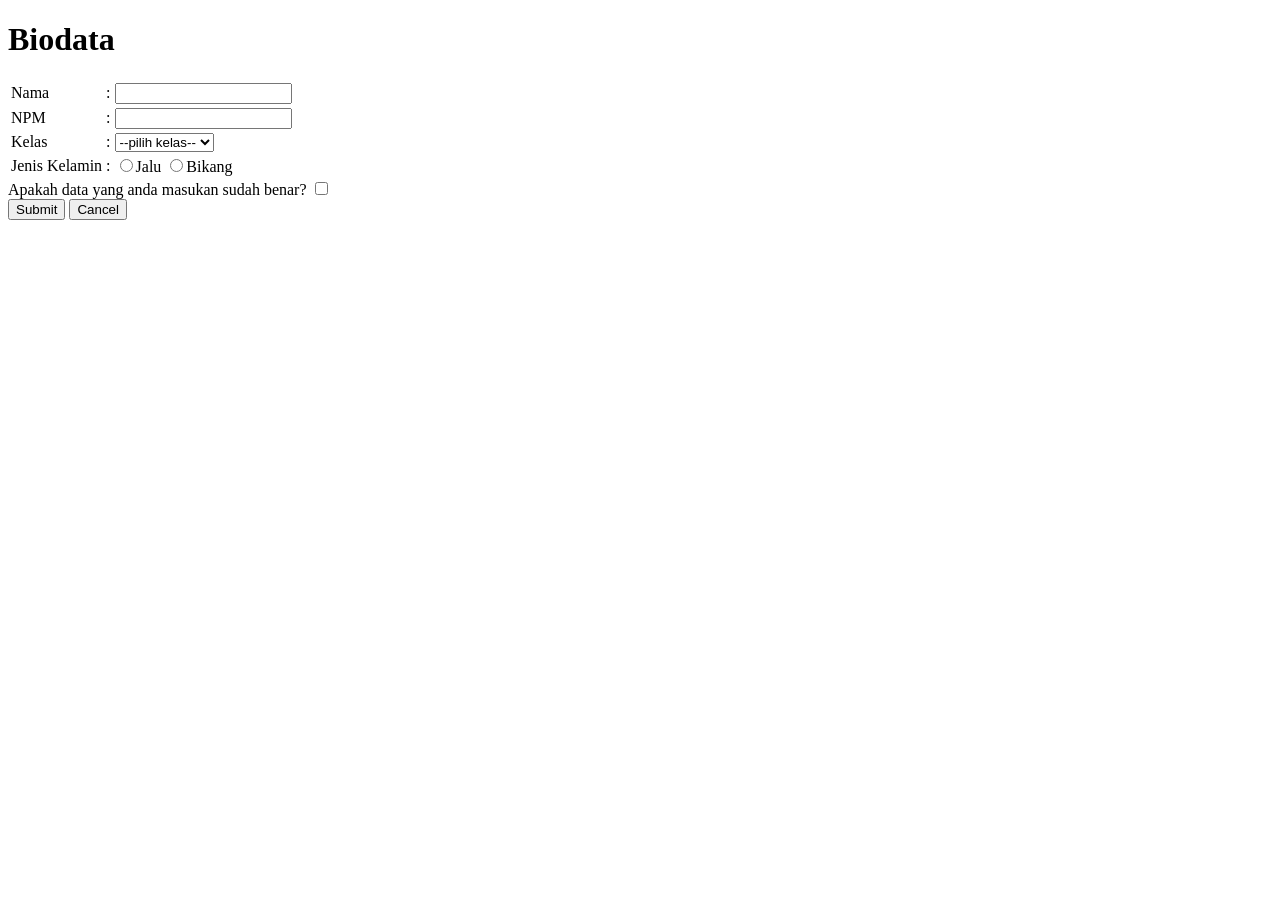
<file: index.html>
<!DOCTYPE html>
<html lang="en">

<head>
    <style>

    </style>
    <script>

    </script>
    <title>Pertemuan_1</title>
</head>

<body>
    <h1>Biodata</h1>
    <form method="post" action="#">
        <table>
            <tr>
                <td> Nama </td>
                <td> : </td>
                <td> <input type="text" name="nama"> </td>
            </tr>
            <tr>
                <td> NPM </td>
                <td> : </td>
                <td> <input type="text" name="NPM"> </td>
            </tr>
            <tr>
                <td> Kelas </td>
                <td> : </td>
                <td>
                    <select name="kelas">
                        <option>--pilih kelas--</option>
                        <option value="A">Kelas A</option>
                        <option value="B">Kelas B</option>
                        <option value="C">Kelas C</option>
                </td>
            </tr>
            <tr>
                <td>Jenis Kelamin </td>
                <td> : </td>
                <td>
                    <input type="radio" name="jenisKelamin" value="jalu">Jalu
                    <input type="radio" name="jenisKelamin" value="bikang">Bikang
                </td>
            </tr>
        </table>
        Apakah data yang anda masukan sudah benar?
        <input type="checkbox" value="benar"> <br>
        <input type="submit" value="Submit">
        <input type="reset" value="Cancel">
    </form>
</body>
<footer>

</footer>

</html>
</file>
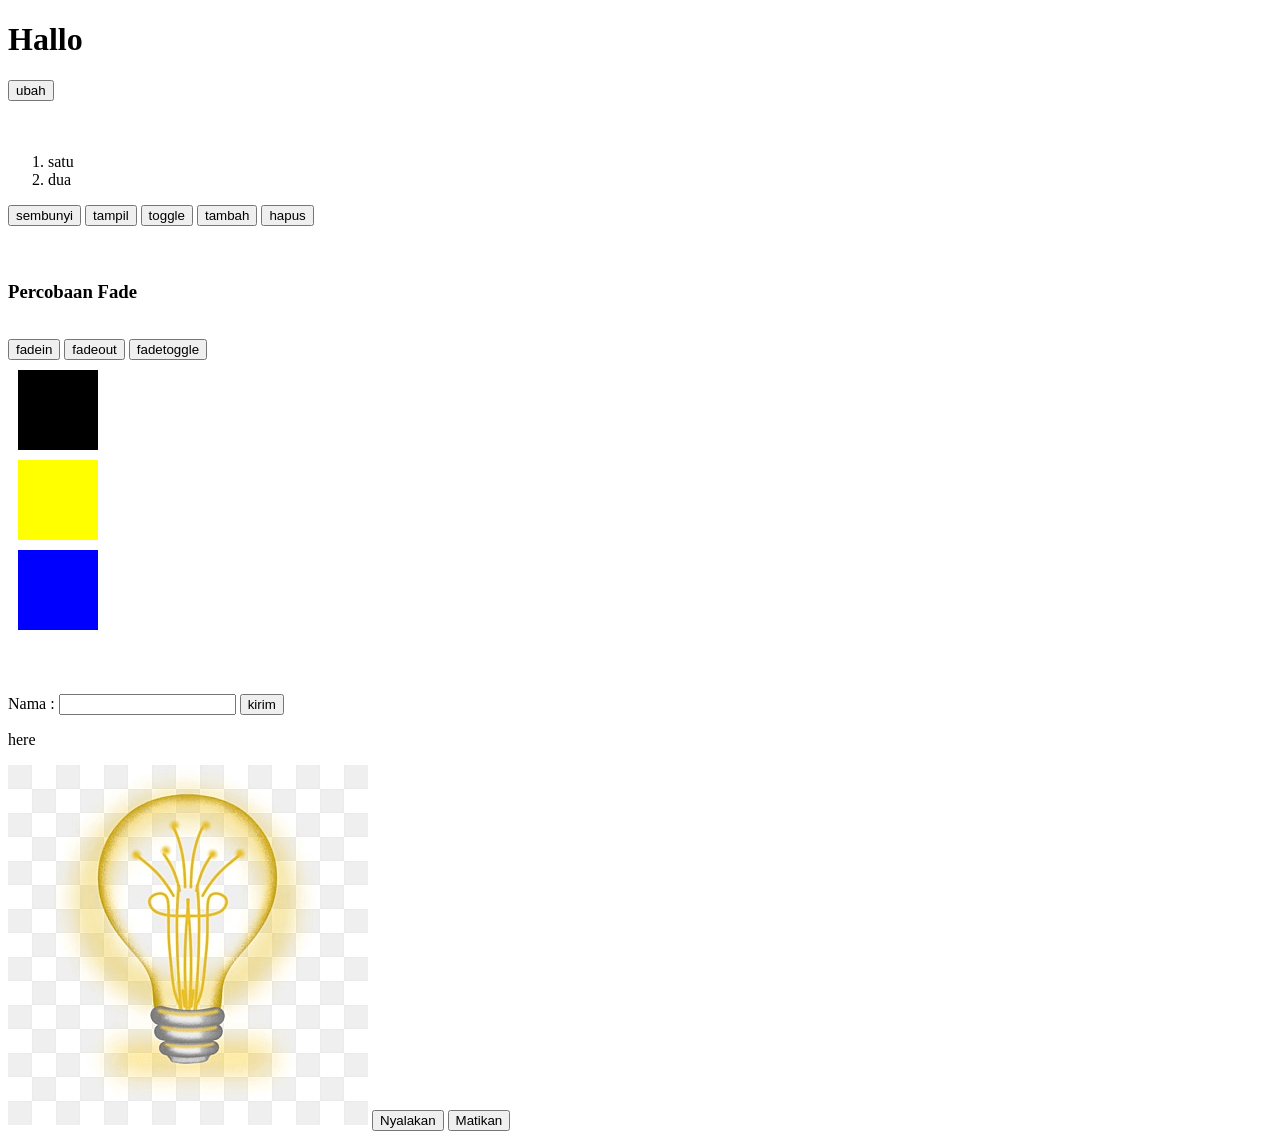
<file: Pertemuan5/index.html>
<!DOCTYPE html>
 <html lang="en">
 <head>
    <meta charset="UTF-8">
    <meta name="viewport" content="width=device-width, initial-scale=1.0">
    <title>Document</title>

    <script src="https://code.jquery.com/jquery-3.7.1.min.js" integrity="sha256-/JqT3SQfawRcv/BIHPThkBvs0OEvtFFmqPF/lYI/Cxo=" 
    crossorigin="anonymous"></script>

    <style type="text/css">
        #div1{
            margin: 10px;
            height: 80px;
            width: 80px;
            background-color: black;
        }
        #div2{
            margin: 10px;
            height: 80px;
            width: 80px;
            background-color: yellow;
        }
        #div3{
            margin: 10px;
            height: 80px;
            width: 80px;
            background-color: blue;
        }
    </style>
 </head>
 <body>
    <!-- <h1 id = "text">Hallo</h1> -->
    <h1 id="txt">Hallo</h1>
    
    <button id="btn">ubah</button>

    <br><br><br>

    <ol>
        <li>satu</li>
        <li>dua</li>
    </ol>

    <button id="btn1">sembunyi</button>
    <button id="btn2">tampil</button>
    <button id="btn3">toggle</button>
    <button id="btn4">tambah</button>
    <button id="btn5">hapus</button>
    
    <br><br><br>
    
    <h3>Percobaan Fade</h3>
    
    <br>
    
    <button id="fadein">fadein</button>
    <button id="fadeout">fadeout</button>
    <button id="fadetoggle">fadetoggle</button>

    <div id="div1" ></div>
    <div id="div2" ></div>
    <div id="div3" ></div>

    <br><br><br>

    <label for="Name">Nama : </label>
    <input type="text" id="Name">
    <button id="submit">kirim</button>
    <p>here</p>

    <img src="off.png" id=mati alt="">
    <img src="on.png" id=nyala alt="">
    <button id="btnnyala">Nyalakan</button>
    <button id="btnmati">Matikan</button>

    <script src="script.js"></script>
 </body>
 </html>
</file>
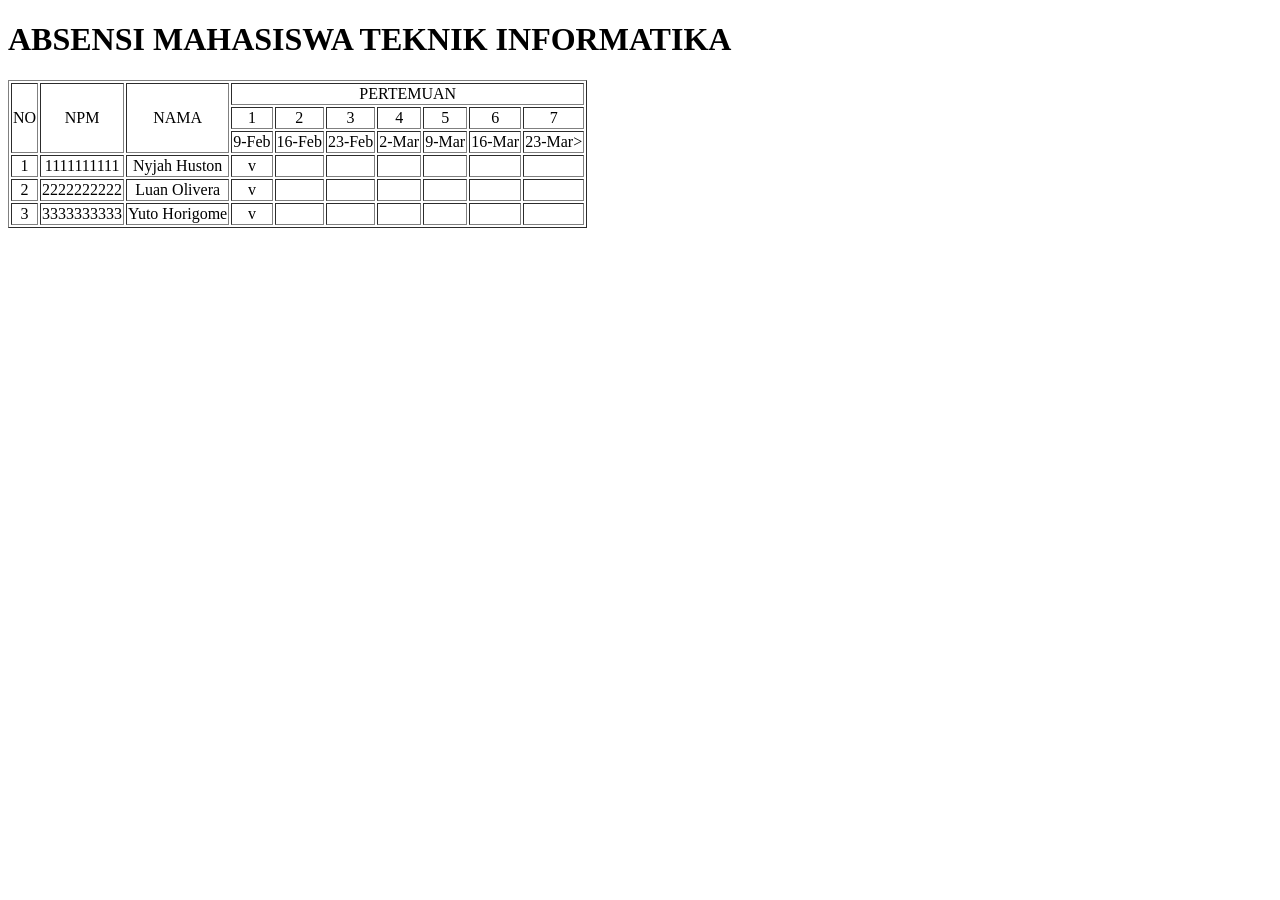
<file: afr_prak_2.html>
<!DOCTYPE html>
<html lang="en">
<head>
    <meta charset="UTF-8">
    <meta name="viewport" content="width=device-width, initial-scale=1.0">
    <title>Absensi Mahasiswa</title>
</head>
<body>
    <h1>ABSENSI MAHASISWA TEKNIK INFORMATIKA</h1>
    <table border="1">
        <tr align="center">
            <td rowspan="3">NO</td>
            <td rowspan="3">NPM</td>
            <td rowspan="3">NAMA</td>
            <td colspan="7">PERTEMUAN</td>
        </tr>
        <tr align="center">
            <td>1</td>
            <td>2</td>
            <td>3</td>
            <td>4</td>
            <td>5</td>
            <td>6</td>
            <td>7</td>
        </tr>
        <tr align="center">
            <td>9-Feb</td>
            <td>16-Feb</td>
            <td>23-Feb</td>
            <td>2-Mar</td>
            <td>9-Mar</td>
            <td>16-Mar</td>
            <td>23-Mar></td>
        </tr>
        <tr align="center">
            <td>1</td>
            <td>1111111111</td>
            <td>Nyjah Huston</td>
            <td>v</td>
            <td></td>
            <td></td>
            <td></td>
            <td></td>
            <td></td>
            <td></td>
        </tr>
        <tr align="center">
            <td>2</td>
            <td>2222222222</td>
            <td>Luan Olivera</td>
            <td>v</td>
            <td></td>
            <td></td>
            <td></td>
            <td></td>
            <td></td>
            <td></td>
        </tr>
        <tr align="center">
            <td>3</td>
            <td>3333333333</td>
            <td>Yuto Horigome</td>
            <td>v</td>
            <td></td>
            <td></td>
            <td></td>
            <td></td>
            <td></td>
            <td></td>
        </tr>
    </table>
</body>
</html>
</file>
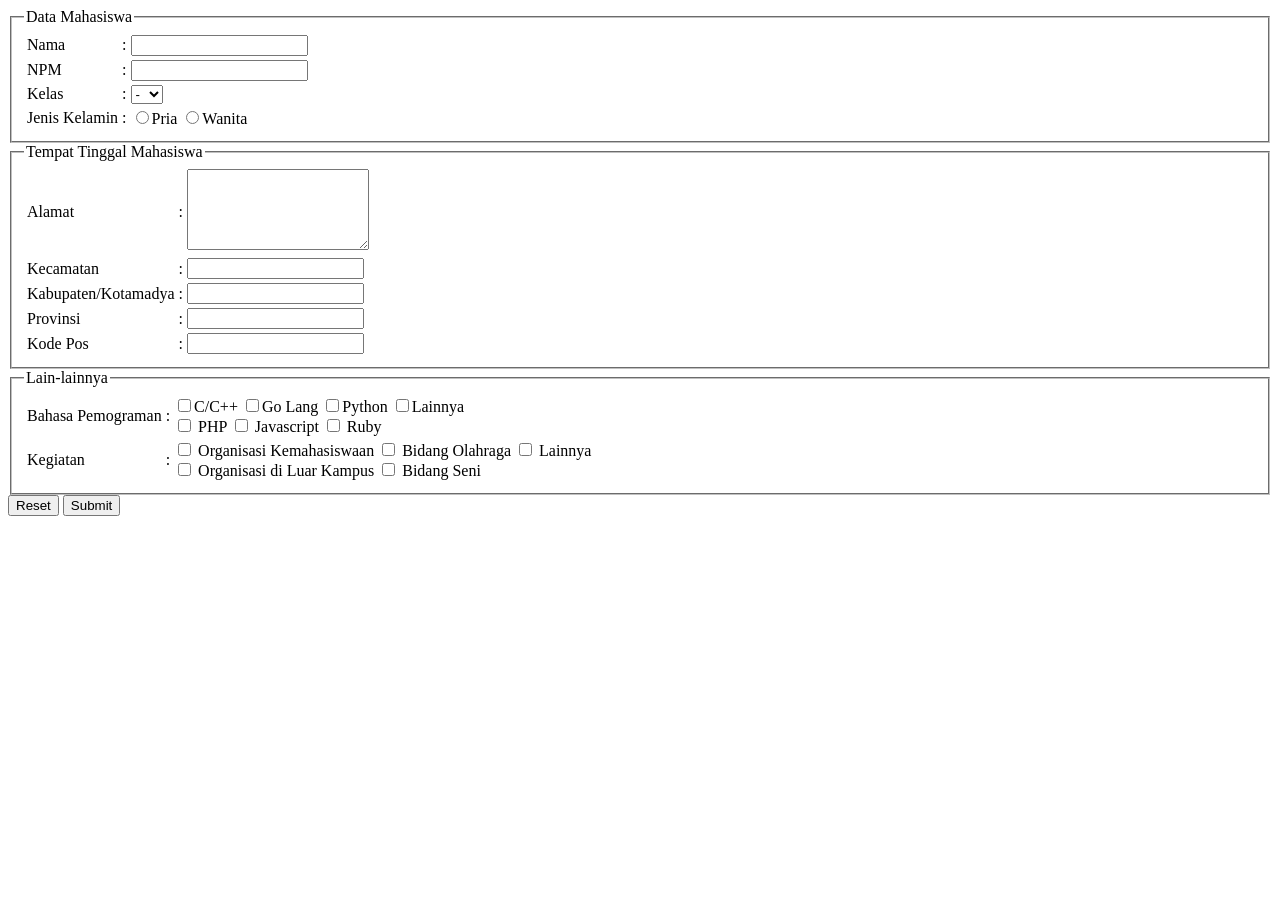
<file: pertemuan2.html>
<!DOCTYPE html>
<html lang="en">

<head>
    <meta charset="UTF-8">
    <meta name="viewport" content="width=device-width, initial-scale=1.0">
    <title>Pertemuan 2</title>
</head>

<body>
    <!-- <h1>Heading</h1>
    <h2>Heading</h2>
    <h3>Heading</h3>
    <h4>Heading</h4>
    <h5>Heading</h5>
    <h6>Heading</h6> -->
    <!-- <p style="font-family: cursive; color: blue; font-size: 50px; text-align: center;">Paragraph</p>
     -->
    <fieldset>
        <legend>Data Mahasiswa</legend>
        <table>
            <tr>
                <td> Nama </td>
                <td> : </td>
                <td> <input type="text" name="nama"> </td>
            </tr>
            <tr>
                <td> NPM </td>
                <td> : </td>
                <td> <input type="text" name="NPM"> </td>
            </tr>
            <tr>
                <td>Kelas</td>
                <td> : </td>
                <td>
                    <select name="Kelas" id="">
                        <option value="">-</option>
                        <option value="A">A</option>
                        <option value="B">B</option>
                        <option value="C">C</option>
                        <option value="D">D</option>
                    </select>
                </td>
            </tr>
            <tr>
                <td>Jenis Kelamin</td>
                <td> : </td>
                <td>
                    <input type="radio" name="jenisKelamin" value="Pria">Pria
                    <input type="radio" name="jenisKelamin" value="Wanita">Wanita
                </td>
            </tr>
        </table>
    </fieldset>
    <fieldset>
        <legend>Tempat Tinggal Mahasiswa</legend>
        <table>
            <tr>
                <td>Alamat</td>
                <td> : </td>
                <td><textarea name="alamat" rows="5"></textarea></td>
            </tr>
            <tr>
                <td>Kecamatan</td>
                <td> : </td>
                <td> <input type="text" name="Kecamatan"> </td>
            </tr>
            <tr>
                <td>Kabupaten/Kotamadya</td>
                <td> : </td>
                <td> <input type="text" name="Kabupaten/Kotamadya"> </td>
            </tr>
            <tr>
                <td>Provinsi</td>
                <td> : </td>
                <td> <input type="text" name="Provinsi"> </td>
            </tr>
            <tr>
                <td>Kode Pos</td>
                <td> : </td>
                <td> <input type="text" name="Kode Pos"> </td>
            </tr>
        </table>
    </fieldset>
    <fieldset>
        <legend>Lain-lainnya</legend>
        <table>
            <tr>
                <td>Bahasa Pemograman</td>
                <td> : </td>
                <td>
                    <input type="checkbox" value="C/C++">C/C++
                    <input type="checkbox" value="Go Lang">Go Lang
                    <input type="checkbox" value="Python">Python
                    <input type="checkbox" value="Lainnya">Lainnya
                    <br>
                    <input type="checkbox" value="PHP"> PHP
                    <input type="checkbox" value="Javascript"> Javascript
                    <input type="checkbox" value="Ruby"> Ruby
                </td>
            </tr>
            <tr>
                <td>Kegiatan</td>
                <td> : </td>
                <td>
                    <input type="checkbox" value="Organisasi Kemahasiswaan"> Organisasi Kemahasiswaan
                    <input type="checkbox" value="Bidang Olahraga"> Bidang Olahraga
                    <input type="checkbox" value="Lainnya"> Lainnya
                    <br>
                    <input type="checkbox" value="Organisasi di Luar Kampus"> Organisasi di Luar Kampus
                    <input type="checkbox" value="Bidang Seni"> Bidang Seni
                </td>
            </tr>
        </table>
    </fieldset>
    <input type="Reset" value="Reset">
    <input type="Submit" value="Submit">
</body>

</html>
</file>
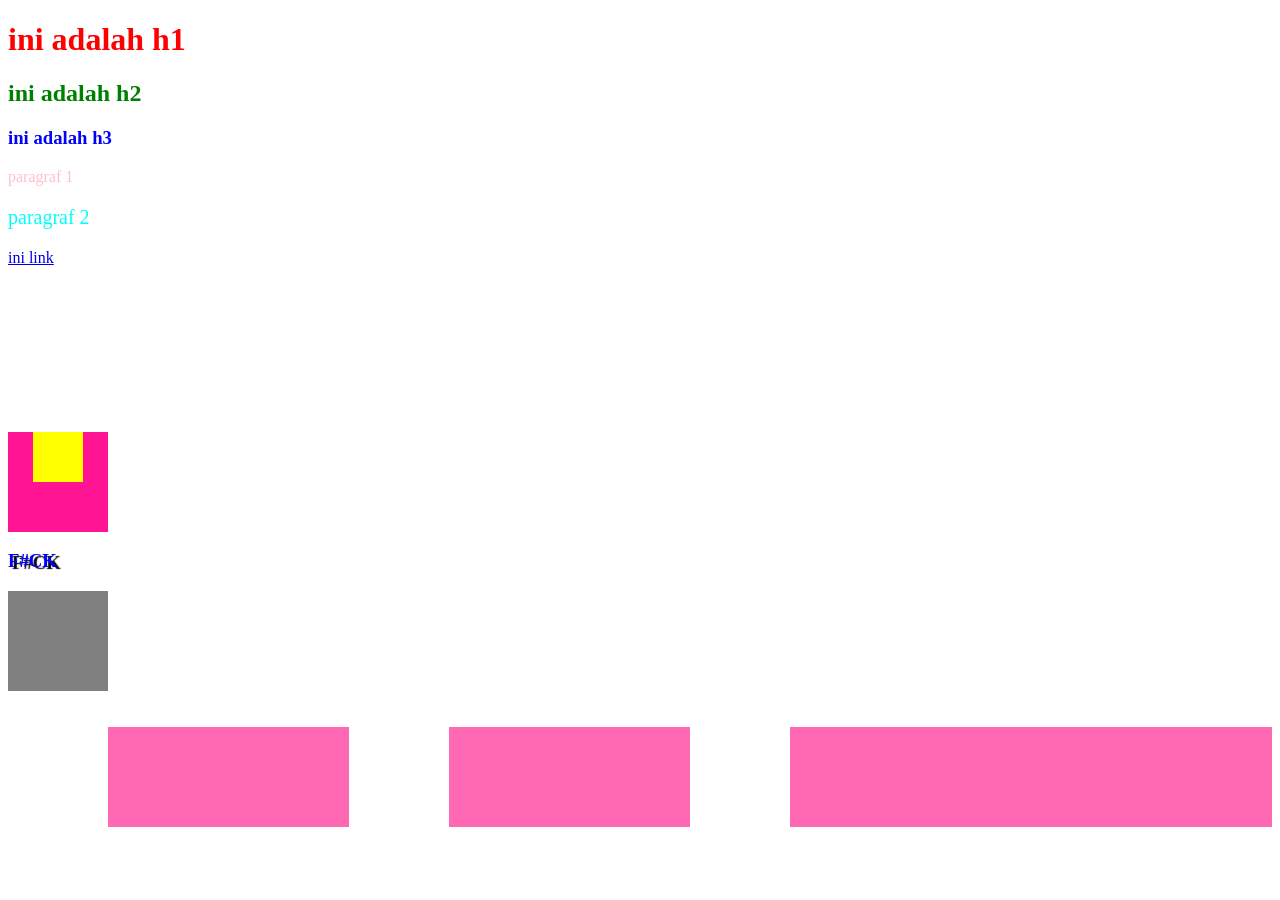
<file: pertemuan3.html>
<!DOCTYPE html>
<html lang="en">

<head>
    <meta charset="UTF-8">
    <meta name="viewport" content="width=device-width, initial-scale=1.0">
    <title>Belajar CSS</title>
    <link rel="stylesheet" href="style.css">
    <!-- embedded stylesheet -->
    <style>
        h2 {
            color: green;
        }
    </style>
</head>

<body>
    <!-- inline stylesheet -->
    <h1 style="color: red;">ini adalah h1</h1>
    <h2>ini adalah h2</h2>
    <h3>ini adalah h3</h3>

    <!-- class selector -->
    <p class="p1">paragraf 1</p>

    <!-- id selector -->
    <p id="p2">paragraf 2</p>

    <!-- pseudo selector -->
    <a href="#">ini link</a>

    <!-- css background -->
    <div class="k1"></div>

    <!-- css background -->
    <div class="k1"></div>

    <!-- margin and padding -->
    <div class="container">
        <div class="kotak"></div>
    </div>

    <!-- css shadow effect -->
    <h3 class="text">F#CK</h3>

    <!-- css animation -->
    <div class="box1"></div>
    <br><br>

    <!-- grid dan flexbox -->
    <div class="wadah">
        <div class="box"></div>
        <div class="box"></div>
        <div class="box"></div>
    </div>
</body>

</html>
</file>
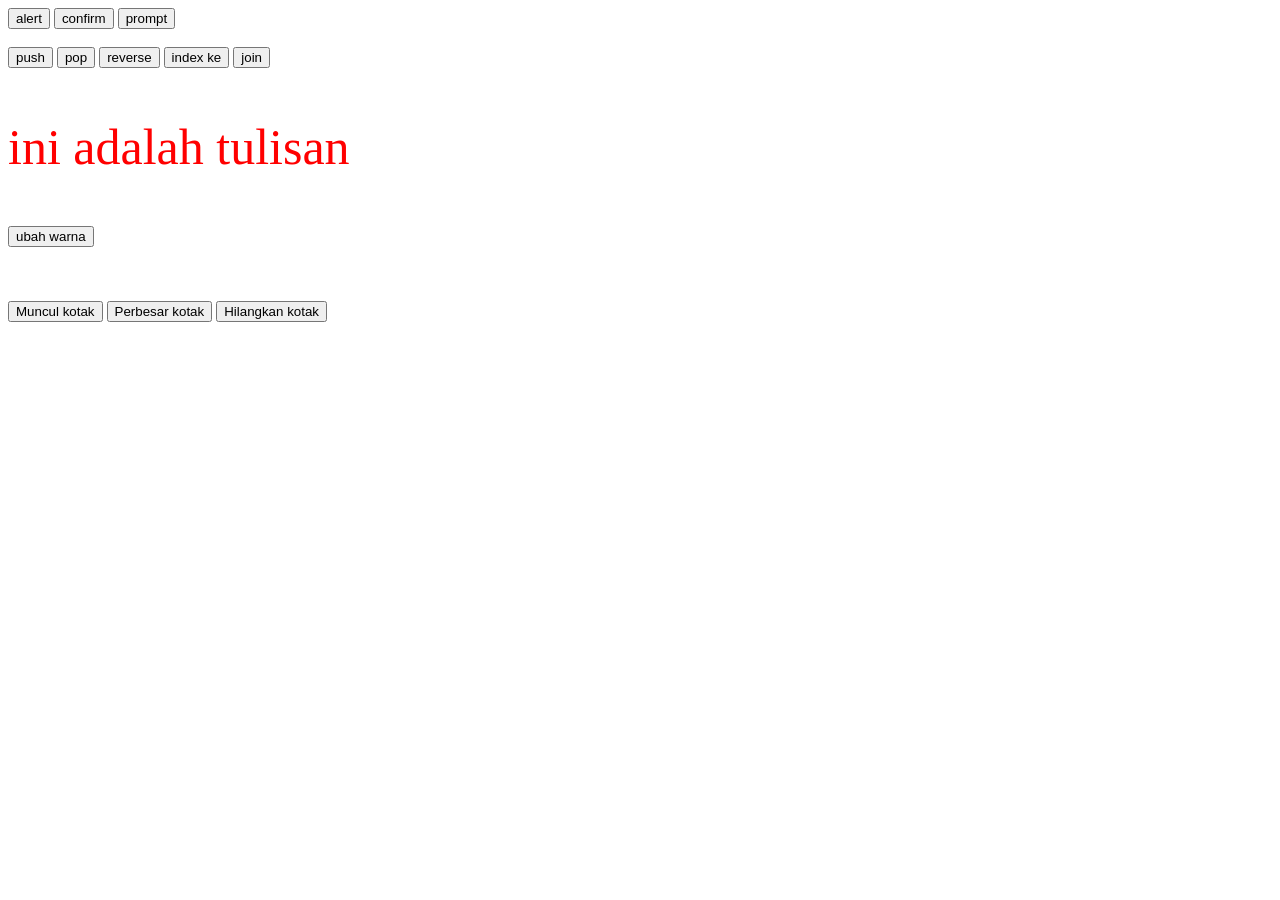
<file: Pertemuan4/pages/home.html>
<!DOCTYPE html>
<html lang="en">

<head>
    <title>Pertemuan 4</title>
    <script src="../assets/script/script.js" defer></script>
</head>

<body>
    <input type="button" onclick="disp_alert()" value="alert">
    <input type="button" onclick="disp_confirm()" value="confirm">
    <input type="button" onclick="disp_prompt()" value="prompt">

    <br>
    <br>
    
    <input type="button" onclick="pushData()" value="push">
    <input type="button" onclick="popData()" value="pop">
    <input type="button" onclick="reverseData()" value="reverse">
    <input type="button" onclick="indexOfData()" value="index ke">
    <input type="button" onclick="concatData()" value="join">

    <p id="text">ini paragraf</p>

    <button onclick="ubahWarna()">ubah warna</button>
    <br>
    <br>

    <div id="kotak"></div>
    <br>
    <br>

    <button onclick="munculKotak()">Muncul kotak</button>
    <button onclick="perbesarKotak()">Perbesar kotak</button>
    <button onclick="hilangkanKotak()">Hilangkan kotak</button>

    <script src="../assets/script/script.js"></script>
</body>

</html>
</file>
<file: style.css>
h3 {
    color: blue;
}

.p1 {
    color: pink;
}

#p2 {
    color: aqua;
    font-size: 20px;
}

a:hover {
    color: yellowgreen;
}

a:visited {
    color: darkorange;
}

a:active {
    color: deeppink;
    font-size: 30px;
}

.k1 {
    height: 70px;
    width: 120px;
    background-image: url('https://4kwallpapers.com/images/walls/thumbs_2t/17013.jpeg');
    background-size: cover;
}

.container {
    height: 100px;
    width: 100px;
    background-color: deeppink;
    /* padding: 50px 50px 50px 50px; */
}

.kotak {
    height: 50px;
    width: 50px;
    background-color: yellow;
    margin: 25px;
}

.text {
    text-shadow: 4px 2px 1px black;
}

.box1 {
    height: 100px;
    width: 100px;
    background-color: gray;
    animation: gerak 4s linear infinite;
    position: relative;
}

@keyframes putar {
    from {
        transform: rotate(0deg);
    }

    to {
        transform: rotate(360deg);
    }
}

@keyframes gerak {
    0% {
        top: 0px;
        left: 100px
    }

    25% {
        top: 50px;
        left: 100px
    }

    50% {
        top: 100px;
        left: 100px
    }

    75% {
        top: 100px;
        left: 50px
    }

    100% {
        top: 0px;
        left: 50px
    }
}

.wadah {
    background-color: hotpink;
    display: grid;
    gap: 100px;
    grid-template-columns: repeat(4, 1fr);
}

.box {
    height: 100px;
    width: 100px;
    background-color: white;
}
</file>
